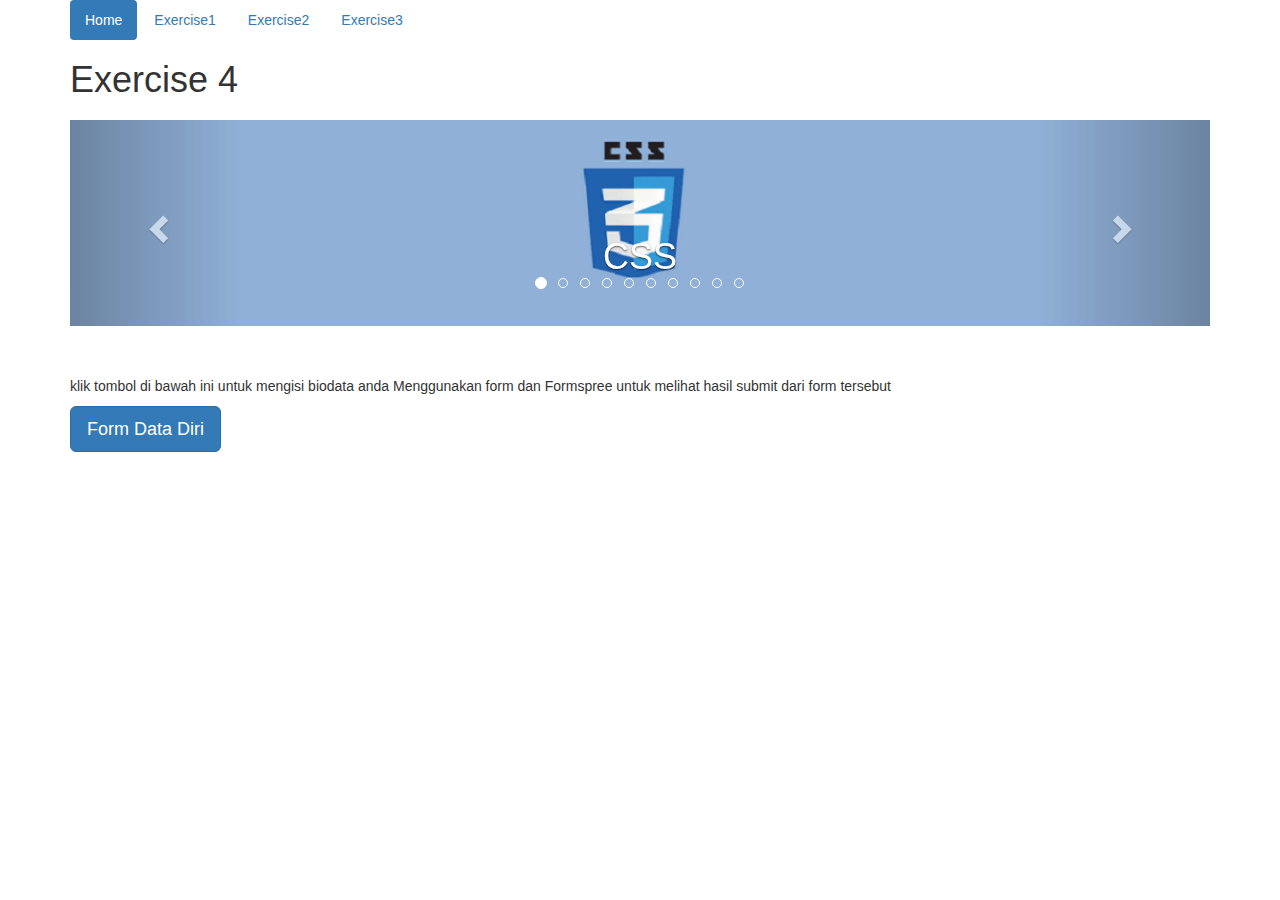
<file: Final Project/index.html>
<!doctype html>
<html lang="en">
  <head>
    <meta charset="utf-8">
    <meta http-equiv="X-UA-Compatible" content="IE=edge">
    <meta name="viewport" content="width=device-width, initial-scale=1">
    <!-- The above 3 meta tags *must* come first in the head; any other head content must come *after* these tags -->
    <title>Final Project Wildan</title>

    <!-- Bootstrap -->
    <link rel="stylesheet" href="https://stackpath.bootstrapcdn.com/bootstrap/3.4.1/css/bootstrap.min.css" integrity="sha384-HSMxcRTRxnN+Bdg0JdbxYKrThecOKuH5zCYotlSAcp1+c8xmyTe9GYg1l9a69psu" crossorigin="anonymous">

    <!-- HTML5 shim and Respond.js for IE8 support of HTML5 elements and media queries -->
    <!-- WARNING: Respond.js doesn't work if you view the page via file:// -->
    <!--[if lt IE 9]>
      <script src="https://oss.maxcdn.com/html5shiv/3.7.3/html5shiv.min.js"></script>
      <script src="https://oss.maxcdn.com/respond/1.4.2/respond.min.js"></script>
    <![endif]-->
  </head>
  <body>
    <div class="container">
        <div class="row">
        <div class="col-md-12">
            <ul class="nav nav-pills">
                <li role="presentation" class="active"><a href="index.html">Home</a></li>
                <li role="presentation"><a href="Exercise1.html">Exercise1</a></li>
                <li role="presentation"><a href="Exercise2.html">Exercise2</a></li>
                <li role="presentation"><a href="Exercise3.html">Exercise3</a></li>
              </ul>
        </div>
            <div text-align="center" class="col-md-12">
                <h1>Exercise 4<h1>
                <div id="carousel-example-generic" class="carousel slide" data-ride="carousel">
                        <!-- Indicators -->
                        <ol class="carousel-indicators">
                          <li data-target="#carousel-example-generic" data-slide-to="0" class="active"></li>
                          <li data-target="#carousel-example-generic" data-slide-to="1"></li>
                          <li data-target="#carousel-example-generic" data-slide-to="2"></li>
                          <li data-target="#carousel-example-generic" data-slide-to="3"></li>
                          <li data-target="#carousel-example-generic" data-slide-to="4"></li>
                          <li data-target="#carousel-example-generic" data-slide-to="5"></li>
                          <li data-target="#carousel-example-generic" data-slide-to="6"></li>
                          <li data-target="#carousel-example-generic" data-slide-to="7"></li>
                          <li data-target="#carousel-example-generic" data-slide-to="8"></li>
                          <li data-target="#carousel-example-generic" data-slide-to="9"></li>
                        </ol>
                      
                        <!-- Wrapper for slides -->
                        <div class="carousel-inner"   role="listbox">
                            <div class="item active">
                                <a href="https://www.duniailkom.com/tutorial-belajar-css-dan-index-artikel-css">
                                    <img src="./images/CSS.png" alt="...">
                                </a>
                                <div class="carousel-caption">
                                    CSS
                                </div>
                            </div>
                            <div class="item">
                                <a href="https://www.duniailkom.com/tutorial-belajar-bahasa-pemrograman-c-bagi-pemula/">
                                    <img src="./images/C.png" alt="...">
                                </a>
                                <div class="carousel-caption">
                                        C
                                </div>
                            </div>
                            <div class="item">
                                <a href="https://www.duniailkom.com/tutorial-belajar-html-dan-index-artikel-html">
                                    <img src="./images/HTML.png" alt="...">
                                </a>
                                <div class="carousel-caption">
                                    HTML
                                </div>
                            </div>
                            <div class="item">
                                <a href="https://www.duniailkom.com/tutorial-cara-membuat-website-online">
                                    <img src="./images/cPanel.png" alt="...">
                                </a>
                                <div class="carousel-caption">
                                    cPanel
                                </div>
                            </div>
                            <div class="item">
                                <a href="https://www.duniailkom.com/tutorial-belajar-javascript-dan-index-artikel-javascript/">
                                    <img src="./images/JavaScript.png" alt="...">
                                </a>
                                <div class="carousel-caption">
                                        JavaScript
                                </div>
                            </div>
                            <div class="item">
                                <a href="https://www.duniailkom.com/tutorial-belajar-jquery-bagi-pemula/">
                                    <img src="./images/jQuery.png" alt="...">
                                </a>
                                <div class="carousel-caption">
                                    jQuery
                                </div>
                            </div>
                            <div class="item">
                                <a href="https://www.duniailkom.com/tutorial-belajar-bahasa-pemrograman-pascal-bagi-pemula">
                                    <img src="./images/Pascal.png" alt="...">
                                </a>
                                <div class="carousel-caption">
                                        pascal 
                                </div>
                            </div>
                            <div class="item">
                                <a href="https://www.duniailkom.com/tutorial-belajar-php-dan-index-artikel-php/">
                                    <img src="./images/PHP.png" alt="...">
                                </a>
                                <div class="carousel-caption">
                                        PHP
                                </div>
                            </div>
                            <div class="item">
                                <a href="https://www.duniailkom.com/tutorial-belajar-bahasa-pemrograman-python-untuk-pemula">
                                     <img src="./images/Python.jpg" alt="...">
                                </a>
                                <div class="carousel-caption">
                                        Python
                                </div>
                            </div>
                        </div>
                      
                        <!-- Controls -->
                        <a class="left carousel-control" href="#carousel-example-generic" role="button" data-slide="prev">
                          <span class="glyphicon glyphicon-chevron-left" aria-hidden="true"></span>
                          <span class="sr-only">Previous</span>
                        </a>
                        <a class="right carousel-control" href="#carousel-example-generic" role="button" data-slide="next">
                          <span class="glyphicon glyphicon-chevron-right" aria-hidden="true"></span>
                          <span class="sr-only">Next</span>
                        </a>
                </div>
                <br/>
            </div>
            <div class="col-md-12">
                <!-- Button trigger modal -->
                <p> klik tombol di bawah ini untuk mengisi biodata anda Menggunakan form dan  Formspree untuk melihat hasil submit dari form tersebut</p>
                <button type="button" class="btn btn-primary btn-lg" data-toggle="modal" data-target="#myModal">
                        Form Data Diri
                    </button>
                    
                    <!-- Modal -->
                    <div class="modal fade" id="myModal" tabindex="-1" role="dialog" aria-labelledby="myModalLabel">
                        <div class="modal-dialog" role="document">
                        <div class="modal-content">
                            <div class="modal-header">
                            <button type="button" class="close" data-dismiss="modal" aria-label="Close"><span aria-hidden="true">&times;</span></button>
                            <h4 class="modal-title" id="myModalLabel">Formulir Data Diri</h4>
                            </div>
                            <div class="modal-body">
                                <form  method="POST" action="https://formspree.io/wildan001@outlook.com">
                                <div class="form-group">
                                    <label for="nama">
                                        nama
                                    </label>
                                    <input class="form-control" type="text" name="nama" id="nama">
                                </div>
                                <div class="form-group">
                                    <label for="tempat_lahir">
                                        Tempat lahir
                                    </label>
                                    <input class="form-control" type="text" name="tempat_lahir" id="tempat_lahir">
                                </div>
                                <div class="form-group">
                                    <label for="tgl_lahir">
                                        tanggal lahir
                                    </label>
                                    <input class="form-control" type="text" name="tgl_lahir" id="tgl_lahir">
                                </div>
                                <div class="form-group">
                                    <label for="jenis_kelamin">
                                            jenis kelamin
                                    </label>
                                    <select class="form-control" id="jenis_kelamin" name="jenis_kelamin">
                                        <option value="Pria">Pria</option>
                                        <option value="Wanita">Wanita</option>
                                    </select>
                                <!-- <input class="form-control" type="text" name="jenis_kelamin" id="jenis_kelamin"> -->
                                </div>
                                <div class="form-group">
                                    <label for="alamat">
                                         Alamat
                                    </label>
                                    <textarea name="alamat" id="alamat" cols="20" rows="7" class="form-control"></textarea>
                                </div>
                                <div class="form-group">
                                    <button type="submit" class="btn btn-warning">
                                        Submit
                                    </button>
                                </div>
                                </form>
                            </div>
                         </div>
                        </div>
                    </div>
            </div>
        </div>
    </div>

    <!-- jQuery (necessary for Bootstrap's JavaScript plugins) -->
    <script src="https://code.jquery.com/jquery-1.12.4.min.js" integrity="sha384-nvAa0+6Qg9clwYCGGPpDQLVpLNn0fRaROjHqs13t4Ggj3Ez50XnGQqc/r8MhnRDZ" crossorigin="anonymous"></script>
    <!-- Include all compiled plugins (below), or include individual files as needed -->
    <script src="https://stackpath.bootstrapcdn.com/bootstrap/3.4.1/js/bootstrap.min.js" integrity="sha384-aJ21OjlMXNL5UyIl/XNwTMqvzeRMZH2w8c5cRVpzpU8Y5bApTppSuUkhZXN0VxHd" crossorigin="anonymous"></script>
  </body>
</html>
</file>
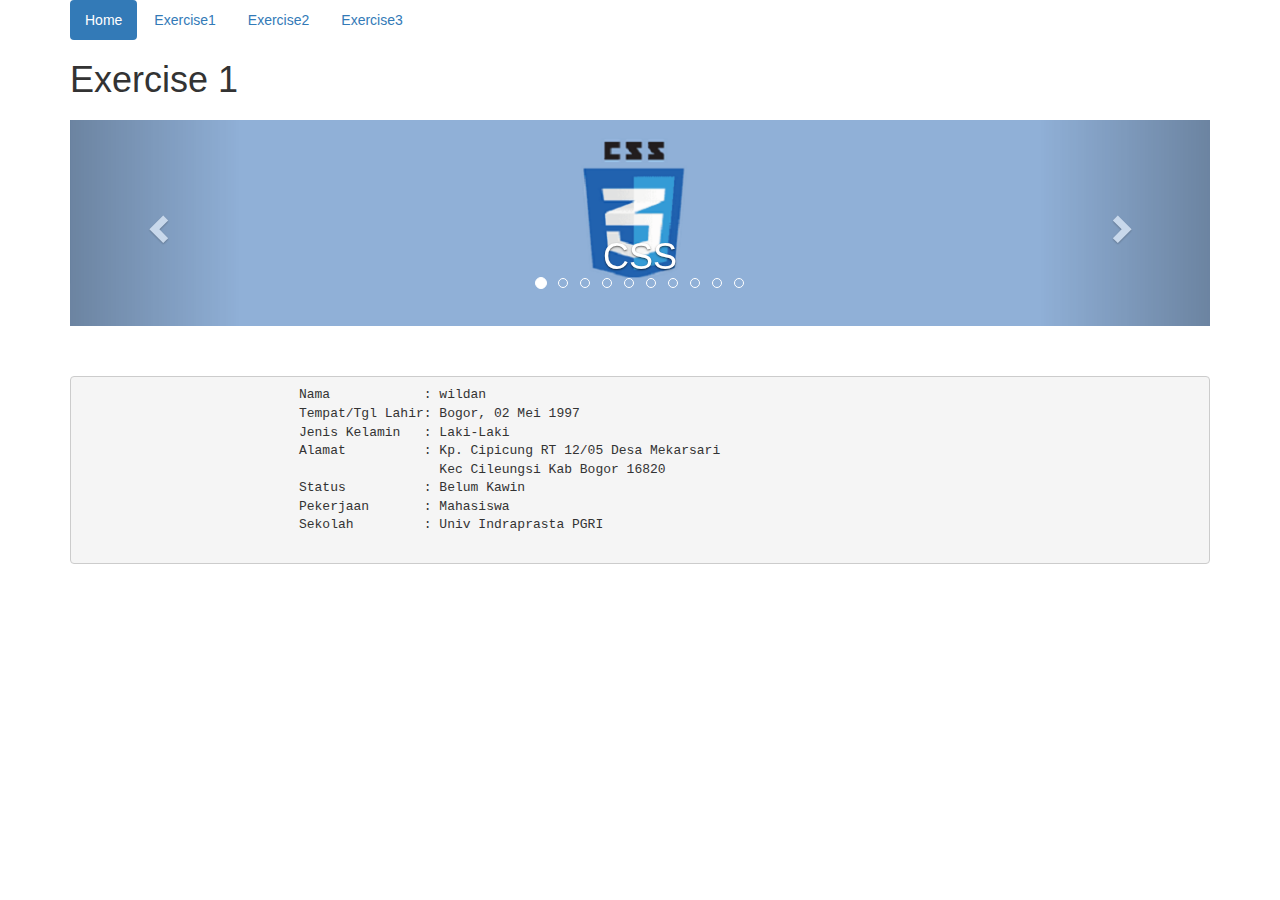
<file: Final Project/Exercise1.html>
<!doctype html>
<html lang="en">
  <head>
    <meta charset="utf-8">
    <meta http-equiv="X-UA-Compatible" content="IE=edge">
    <meta name="viewport" content="width=device-width, initial-scale=1">
    <!-- The above 3 meta tags *must* come first in the head; any other head content must come *after* these tags -->
    <title>Final Project Wildan</title>

    <!-- Bootstrap -->
    <link rel="stylesheet" href="https://stackpath.bootstrapcdn.com/bootstrap/3.4.1/css/bootstrap.min.css" integrity="sha384-HSMxcRTRxnN+Bdg0JdbxYKrThecOKuH5zCYotlSAcp1+c8xmyTe9GYg1l9a69psu" crossorigin="anonymous">

    <!-- HTML5 shim and Respond.js for IE8 support of HTML5 elements and media queries -->
    <!-- WARNING: Respond.js doesn't work if you view the page via file:// -->
    <!--[if lt IE 9]>
      <script src="https://oss.maxcdn.com/html5shiv/3.7.3/html5shiv.min.js"></script>
      <script src="https://oss.maxcdn.com/respond/1.4.2/respond.min.js"></script>
    <![endif]-->
  </head>
  <body>
    <div class="container">
        <div class="row">
        <div class="col-md-12">
            <ul class="nav nav-pills">
                <li role="presentation" class="active"><a href="index.html">Home</a></li>
                <li role="presentation"><a href="Exercise1.html">Exercise1</a></li>
                <li role="presentation"><a href="Exercise2.html">Exercise2</a></li>
                <li role="presentation"><a href="Exercise3.html">Exercise3</a></li>
              </ul>
        </div>
            <div text-align="center" class="col-md-12">
                <h1>Exercise 1<h1>
                <div id="carousel-example-generic" class="carousel slide" data-ride="carousel">
                        <!-- Indicators -->
                        <ol class="carousel-indicators">
                          <li data-target="#carousel-example-generic" data-slide-to="0" class="active"></li>
                          <li data-target="#carousel-example-generic" data-slide-to="1"></li>
                          <li data-target="#carousel-example-generic" data-slide-to="2"></li>
                          <li data-target="#carousel-example-generic" data-slide-to="3"></li>
                          <li data-target="#carousel-example-generic" data-slide-to="4"></li>
                          <li data-target="#carousel-example-generic" data-slide-to="5"></li>
                          <li data-target="#carousel-example-generic" data-slide-to="6"></li>
                          <li data-target="#carousel-example-generic" data-slide-to="7"></li>
                          <li data-target="#carousel-example-generic" data-slide-to="8"></li>
                          <li data-target="#carousel-example-generic" data-slide-to="9"></li>
                        </ol>
                      
                        <!-- Wrapper for slides -->
                        <div class="carousel-inner"   role="listbox">
                            <div class="item active">
                                <a href="https://www.duniailkom.com/tutorial-belajar-css-dan-index-artikel-css">
                                    <img src="./images/CSS.png" alt="...">
                                </a>
                                <div class="carousel-caption">
                                    CSS
                                </div>
                            </div>
                            <div class="item">
                                <a href="https://www.duniailkom.com/tutorial-belajar-bahasa-pemrograman-c-bagi-pemula/">
                                    <img src="./images/C.png" alt="...">
                                </a>
                                <div class="carousel-caption">
                                        C
                                </div>
                            </div>
                            <div class="item">
                                <a href="https://www.duniailkom.com/tutorial-belajar-html-dan-index-artikel-html">
                                    <img src="./images/HTML.png" alt="...">
                                </a>
                                <div class="carousel-caption">
                                    HTML
                                </div>
                            </div>
                            <div class="item">
                                <a href="https://www.duniailkom.com/tutorial-cara-membuat-website-online">
                                    <img src="./images/cPanel.png" alt="...">
                                </a>
                                <div class="carousel-caption">
                                    cPanel
                                </div>
                            </div>
                            <div class="item">
                                <a href="https://www.duniailkom.com/tutorial-belajar-javascript-dan-index-artikel-javascript/">
                                    <img src="./images/JavaScript.png" alt="...">
                                </a>
                                <div class="carousel-caption">
                                        JavaScript
                                </div>
                            </div>
                            <div class="item">
                                <a href="https://www.duniailkom.com/tutorial-belajar-jquery-bagi-pemula/">
                                    <img src="./images/jQuery.png" alt="...">
                                </a>
                                <div class="carousel-caption">
                                    jQuery
                                </div>
                            </div>
                            <div class="item">
                                <a href="https://www.duniailkom.com/tutorial-belajar-bahasa-pemrograman-pascal-bagi-pemula">
                                    <img src="./images/Pascal.png" alt="...">
                                </a>
                                <div class="carousel-caption">
                                        pascal 
                                </div>
                            </div>
                            <div class="item">
                                <a href="https://www.duniailkom.com/tutorial-belajar-php-dan-index-artikel-php/">
                                    <img src="./images/PHP.png" alt="...">
                                </a>
                                <div class="carousel-caption">
                                        PHP
                                </div>
                            </div>
                            <div class="item">
                                <a href="https://www.duniailkom.com/tutorial-belajar-bahasa-pemrograman-python-untuk-pemula">
                                     <img src="./images/Python.jpg" alt="...">
                                </a>
                                <div class="carousel-caption">
                                        Python
                                </div>
                            </div>
                        </div>
                      
                        <!-- Controls -->
                        <a class="left carousel-control" href="#carousel-example-generic" role="button" data-slide="prev">
                          <span class="glyphicon glyphicon-chevron-left" aria-hidden="true"></span>
                          <span class="sr-only">Previous</span>
                        </a>
                        <a class="right carousel-control" href="#carousel-example-generic" role="button" data-slide="next">
                          <span class="glyphicon glyphicon-chevron-right" aria-hidden="true"></span>
                          <span class="sr-only">Next</span>
                        </a>
                </div>
                <br/>
            </div>
            <div class="col-md-12">
                    <pre>
                            Nama            : wildan
                            Tempat/Tgl Lahir: Bogor, 02 Mei 1997
                            Jenis Kelamin   : Laki-Laki
                            Alamat          : Kp. Cipicung RT 12/05 Desa Mekarsari
                                              Kec Cileungsi Kab Bogor 16820
                            Status          : Belum Kawin
                            Pekerjaan       : Mahasiswa
                            Sekolah         : Univ Indraprasta PGRI
                    </pre>
            </div>
        </div>
    </div>

    <!-- jQuery (necessary for Bootstrap's JavaScript plugins) -->
    <script src="https://code.jquery.com/jquery-1.12.4.min.js" integrity="sha384-nvAa0+6Qg9clwYCGGPpDQLVpLNn0fRaROjHqs13t4Ggj3Ez50XnGQqc/r8MhnRDZ" crossorigin="anonymous"></script>
    <!-- Include all compiled plugins (below), or include individual files as needed -->
    <script src="https://stackpath.bootstrapcdn.com/bootstrap/3.4.1/js/bootstrap.min.js" integrity="sha384-aJ21OjlMXNL5UyIl/XNwTMqvzeRMZH2w8c5cRVpzpU8Y5bApTppSuUkhZXN0VxHd" crossorigin="anonymous"></script>
  </body>
</html>
</file>
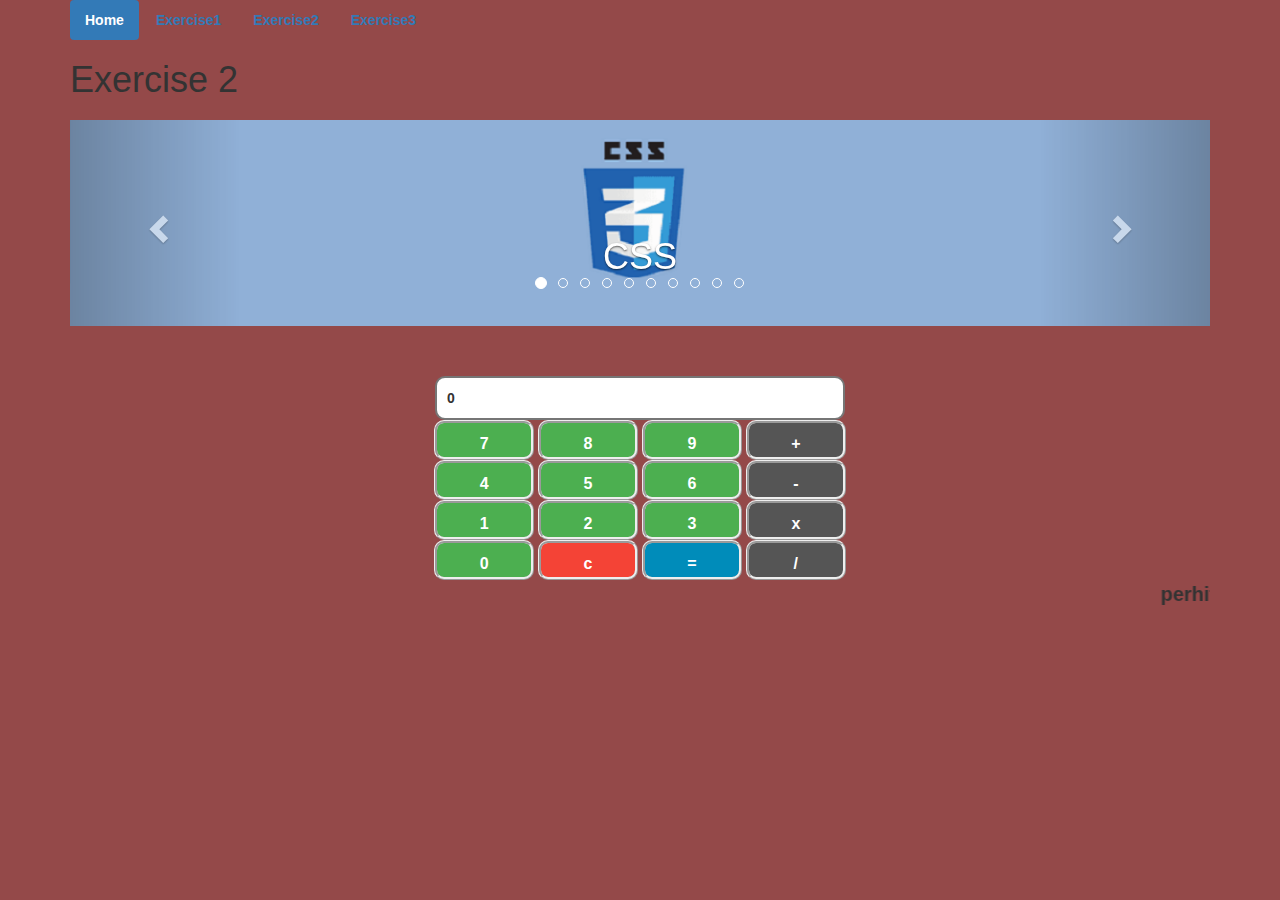
<file: Final Project/Exercise2.html>
<!doctype html>
<html lang="en">
  <head>
    <meta charset="utf-8">
    <meta http-equiv="X-UA-Compatible" content="IE=edge">
    <meta name="viewport" content="width=device-width, initial-scale=1">
    <!-- The above 3 meta tags *must* come first in the head; any other head content must come *after* these tags -->
    <title>Final Project Wildan</title>

    <!-- Bootstrap -->
    <link rel="stylesheet" href="https://stackpath.bootstrapcdn.com/bootstrap/3.4.1/css/bootstrap.min.css" integrity="sha384-HSMxcRTRxnN+Bdg0JdbxYKrThecOKuH5zCYotlSAcp1+c8xmyTe9GYg1l9a69psu" crossorigin="anonymous">

    <!-- HTML5 shim and Respond.js for IE8 support of HTML5 elements and media queries -->
    <!-- WARNING: Respond.js doesn't work if you view the page via file:// -->
    <!--[if lt IE 9]>
      <script src="https://oss.maxcdn.com/html5shiv/3.7.3/html5shiv.min.js"></script>
      <script src="https://oss.maxcdn.com/respond/1.4.2/respond.min.js"></script>
    <![endif]-->
    <link rel="stylesheet" type="text/css" href="./Exercise2/cal.css">
    <script type="text/javascript" src="./Exercise2/cal.js"></script>
  </head>
  <body>
    <div class="container">
        <div class="row">
        <div class="col-md-12">
            <ul class="nav nav-pills">
                <li role="presentation" class="active"><a href="index.html">Home</a></li>
                <li role="presentation"><a href="Exercise1.html">Exercise1</a></li>
                <li role="presentation"><a href="Exercise2.html">Exercise2</a></li>
                <li role="presentation"><a href="Exercise3.html">Exercise3</a></li>
              </ul>
        </div>
            <div text-align="center" class="col-md-12">
                <h1>Exercise 2<h1>
                <div id="carousel-example-generic" class="carousel slide" data-ride="carousel">
                        <!-- Indicators -->
                        <ol class="carousel-indicators">
                          <li data-target="#carousel-example-generic" data-slide-to="0" class="active"></li>
                          <li data-target="#carousel-example-generic" data-slide-to="1"></li>
                          <li data-target="#carousel-example-generic" data-slide-to="2"></li>
                          <li data-target="#carousel-example-generic" data-slide-to="3"></li>
                          <li data-target="#carousel-example-generic" data-slide-to="4"></li>
                          <li data-target="#carousel-example-generic" data-slide-to="5"></li>
                          <li data-target="#carousel-example-generic" data-slide-to="6"></li>
                          <li data-target="#carousel-example-generic" data-slide-to="7"></li>
                          <li data-target="#carousel-example-generic" data-slide-to="8"></li>
                          <li data-target="#carousel-example-generic" data-slide-to="9"></li>
                        </ol>
                      
                        <!-- Wrapper for slides -->
                        <div class="carousel-inner"   role="listbox">
                            <div class="item active">
                                <a href="https://www.duniailkom.com/tutorial-belajar-css-dan-index-artikel-css">
                                    <img src="./images/CSS.png" alt="...">
                                </a>
                                <div class="carousel-caption">
                                    CSS
                                </div>
                            </div>
                            <div class="item">
                                <a href="https://www.duniailkom.com/tutorial-belajar-bahasa-pemrograman-c-bagi-pemula/">
                                    <img src="./images/C.png" alt="...">
                                </a>
                                <div class="carousel-caption">
                                        C
                                </div>
                            </div>
                            <div class="item">
                                <a href="https://www.duniailkom.com/tutorial-belajar-html-dan-index-artikel-html">
                                    <img src="./images/HTML.png" alt="...">
                                </a>
                                <div class="carousel-caption">
                                    HTML
                                </div>
                            </div>
                            <div class="item">
                                <a href="https://www.duniailkom.com/tutorial-cara-membuat-website-online">
                                    <img src="./images/cPanel.png" alt="...">
                                </a>
                                <div class="carousel-caption">
                                    cPanel
                                </div>
                            </div>
                            <div class="item">
                                <a href="https://www.duniailkom.com/tutorial-belajar-javascript-dan-index-artikel-javascript/">
                                    <img src="./images/JavaScript.png" alt="...">
                                </a>
                                <div class="carousel-caption">
                                        JavaScript
                                </div>
                            </div>
                            <div class="item">
                                <a href="https://www.duniailkom.com/tutorial-belajar-jquery-bagi-pemula/">
                                    <img src="./images/jQuery.png" alt="...">
                                </a>
                                <div class="carousel-caption">
                                    jQuery
                                </div>
                            </div>
                            <div class="item">
                                <a href="https://www.duniailkom.com/tutorial-belajar-bahasa-pemrograman-pascal-bagi-pemula">
                                    <img src="./images/Pascal.png" alt="...">
                                </a>
                                <div class="carousel-caption">
                                        pascal 
                                </div>
                            </div>
                            <div class="item">
                                <a href="https://www.duniailkom.com/tutorial-belajar-php-dan-index-artikel-php/">
                                    <img src="./images/PHP.png" alt="...">
                                </a>
                                <div class="carousel-caption">
                                        PHP
                                </div>
                            </div>
                            <div class="item">
                                <a href="https://www.duniailkom.com/tutorial-belajar-bahasa-pemrograman-python-untuk-pemula">
                                     <img src="./images/Python.jpg" alt="...">
                                </a>
                                <div class="carousel-caption">
                                        Python
                                </div>
                            </div>
                        </div>
                      
                        <!-- Controls -->
                        <a class="left carousel-control" href="#carousel-example-generic" role="button" data-slide="prev">
                          <span class="glyphicon glyphicon-chevron-left" aria-hidden="true"></span>
                          <span class="sr-only">Previous</span>
                        </a>
                        <a class="right carousel-control" href="#carousel-example-generic" role="button" data-slide="next">
                          <span class="glyphicon glyphicon-chevron-right" aria-hidden="true"></span>
                          <span class="sr-only">Next</span>
                        </a>
                </div>
                <br/>
            </div>
            <div class="col-md-12">
                <form name="kalkulator">
                    <input type="text" value="0" name="layar" class="layar" size="29"/><br/>
                    <input type="button" value="7" class="button" onclick="Angka(7);"/>
                    <input type="button" value="8" class="button" onclick="Angka(8);"/>                        <input type="button" value="9" class="button" onclick="Angka(9);"/>
                    <input type="button" value="+" class="button opr" onclick="Operator('+');"/> <br />
                    <input type="button" value="4" class="button" onclick="Angka(4);"/>
                    <input type="button" value="5" class="button" onclick="Angka(5);"/>
                    <input type="button" value="6" class="button" onclick="Angka(6);"/>
                    <input type="button" value="-" class="button opr" onclick="Operator('-');"/> <br/>
                    <input type="button" value="1" class="button" onclick="Angka(1);"/>
                    <input type="button" value="2" class="button" onclick="Angka(2);"/>
                    <input type="button" value="3" class="button" onclick="Angka(3);"/>
                    <input type="button" value="x" class="button opr" onclick="Operator('*');"/><br />                        <input type="button" value="0" class="button" onclick="Angka(0);"/>
                    <input type="button" value="c" class="button clr" onclick="Clear();"/>
                    <input type="button" value="=" class="button hsl" onclick="Hitung();"/>
                    <input type="button" value="/" class="button opr" onclick="Operator('/');"/>
                    
                            <marquee ><p>perhitungan hanya bisa dilakukan antar dua bilangan saja!!!</p></marquee>    
                        </form>
            </div>
        </div>
    </div>

    <!-- jQuery (necessary for Bootstrap's JavaScript plugins) -->
    <script src="https://code.jquery.com/jquery-1.12.4.min.js" integrity="sha384-nvAa0+6Qg9clwYCGGPpDQLVpLNn0fRaROjHqs13t4Ggj3Ez50XnGQqc/r8MhnRDZ" crossorigin="anonymous"></script>
    <!-- Include all compiled plugins (below), or include individual files as needed -->
    <script src="https://stackpath.bootstrapcdn.com/bootstrap/3.4.1/js/bootstrap.min.js" integrity="sha384-aJ21OjlMXNL5UyIl/XNwTMqvzeRMZH2w8c5cRVpzpU8Y5bApTppSuUkhZXN0VxHd" crossorigin="anonymous"></script>
  </body>
</html>
</file>
<file: Final Project/Exercise2/cal.css>
body{
    background-color    : #944949;
    font-weight         : bolder;
}
p{
    font-size       :20px;

}
.layar{
    width           : 410px;
    padding         : 10px;
    border-style    : solid;
    border-radius   :10px;
}
.button {
	width   : 100px;
	height  : 40px;
	background-color: #4CAF50;
    border  : ridge;
    color   : white;
    padding : 10px;
    font-size       : 16px;
    border-radius   :10px;
}   
form{
    text-align  : center;
}
input:hover{
    color       :red;text-decoration:none;
}
.opr{
	background-color: #555555;
}
.clr{
	background-color: #f44336;
}
.hsl{
	background-color: #008CBA;
}
</file>
